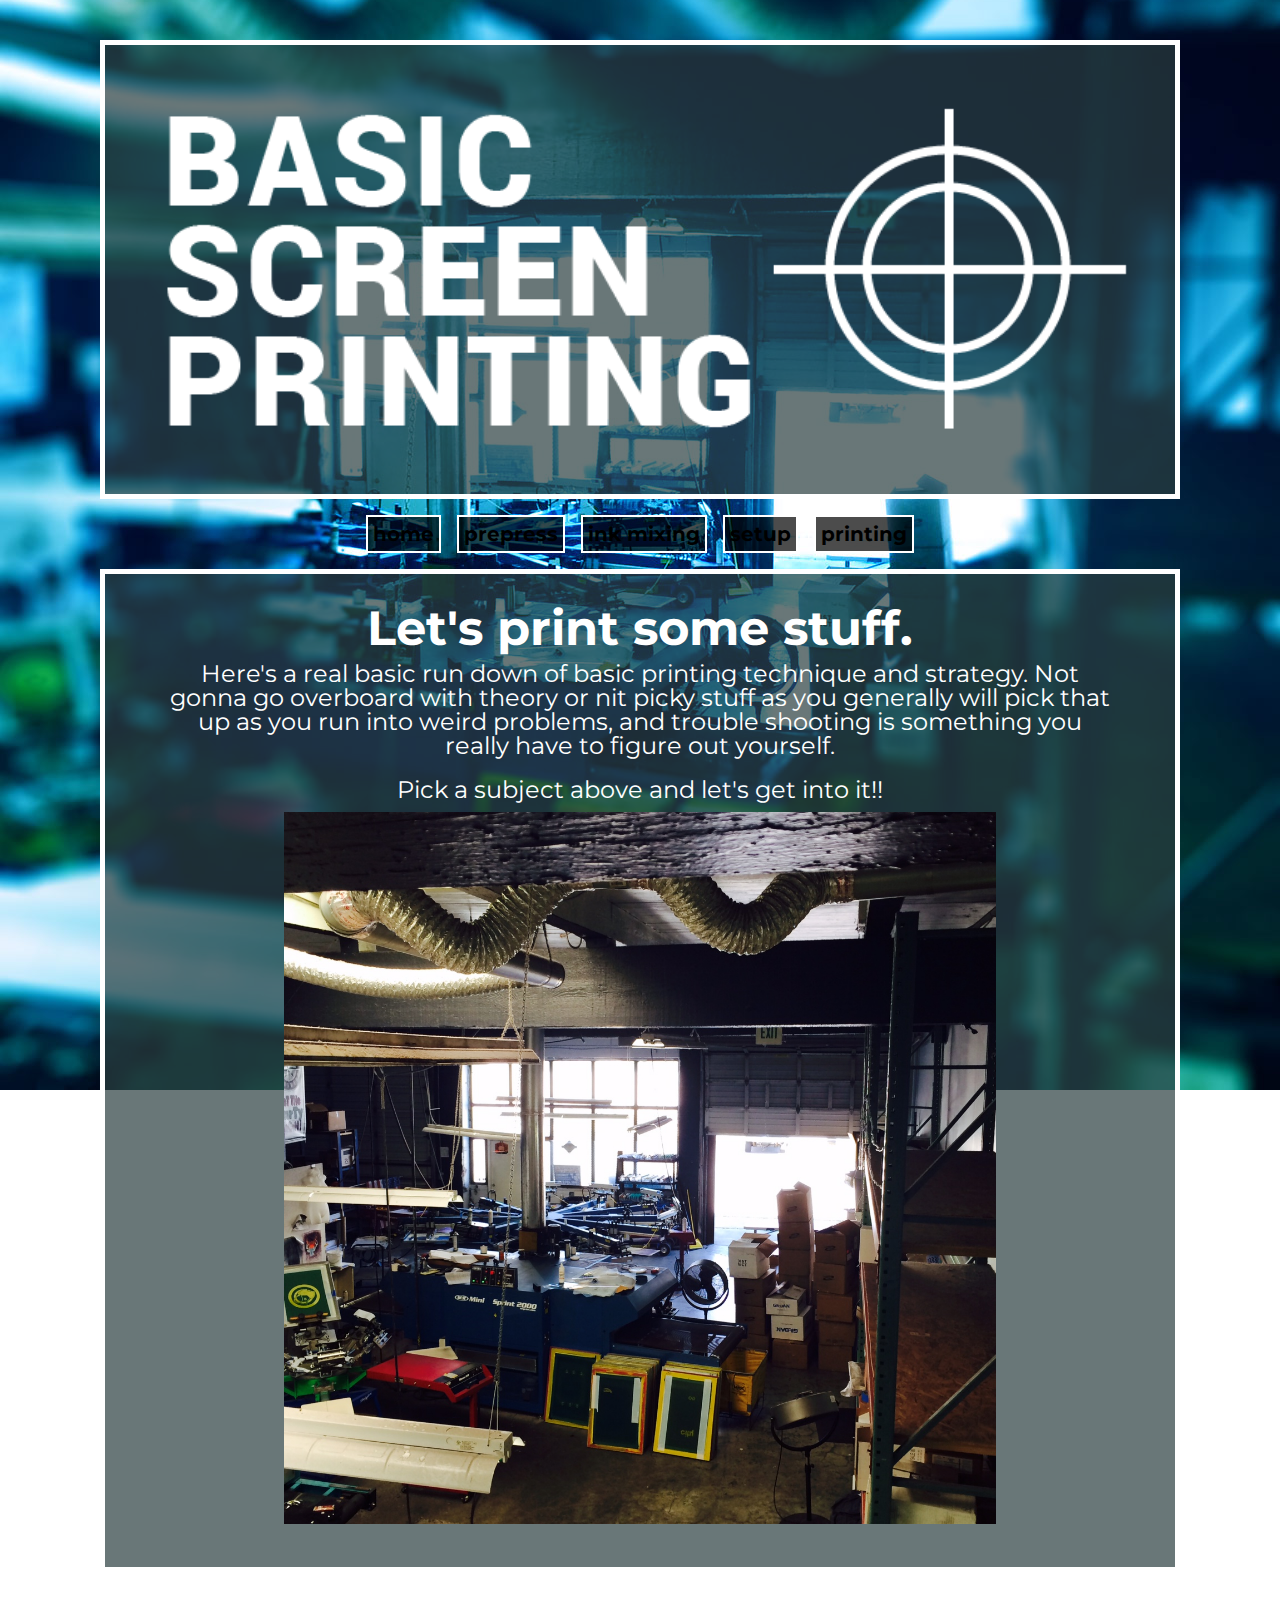
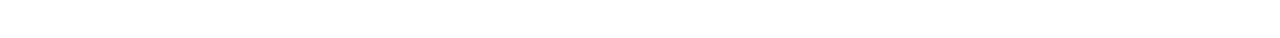
<file: index.html>
<!DOCTYPE html>

<html lang="en">

  <head>
    <meta charset="UTF-8">
    <meta name="author" content="Dan Fried">
    <meta name="description" content="Basic Ass Screen Printing">
    <link rel="stylesheet" href="css/screen.css" media="screen" title="poop" charset="utf-8">

    <!-- get some good photos of stuff tomorrow -->

  <title>Basic Screen Printing - Home</title>

  </head>

  <body>

    <header>
      <h1 id="banner"><img src="images/printing-banner2.png" alt="basic-screen-printing" /></h1>
      <div id="nav">
        <nav>
          <ul>
            <li><a href="index.html">home</a></li>
            <li><a href="prepress.html">prepress</a></li>
            <li><a href="ink.html">ink mixing</a></li>
            <li><a href="setup.html">setup</a></li>
            <li><a href="printing.html">printing</a></li>
          </ul>
        </nav>
      <div/> <!-- #nav-->
    </header>


    <section>
      <article id="content">

        <h2>Let's print some stuff.</h2>

          <p>
            Here's a real basic run down of basic printing technique and strategy.
            Not gonna go overboard with theory or nit picky stuff as you generally
            will pick that up as you run into weird problems, and trouble shooting
            is something you really have to figure out yourself.
          </p>

          <p>
            Pick a subject above and let's get into it!!
          </p>

        <img src="images/index.JPG" alt="production floor" height="480" width="480"/>
      </article>
    </section>

    <footer>&copy; Dan Fried &mdash; 2014</footer>

  </body>

</html>
</file>
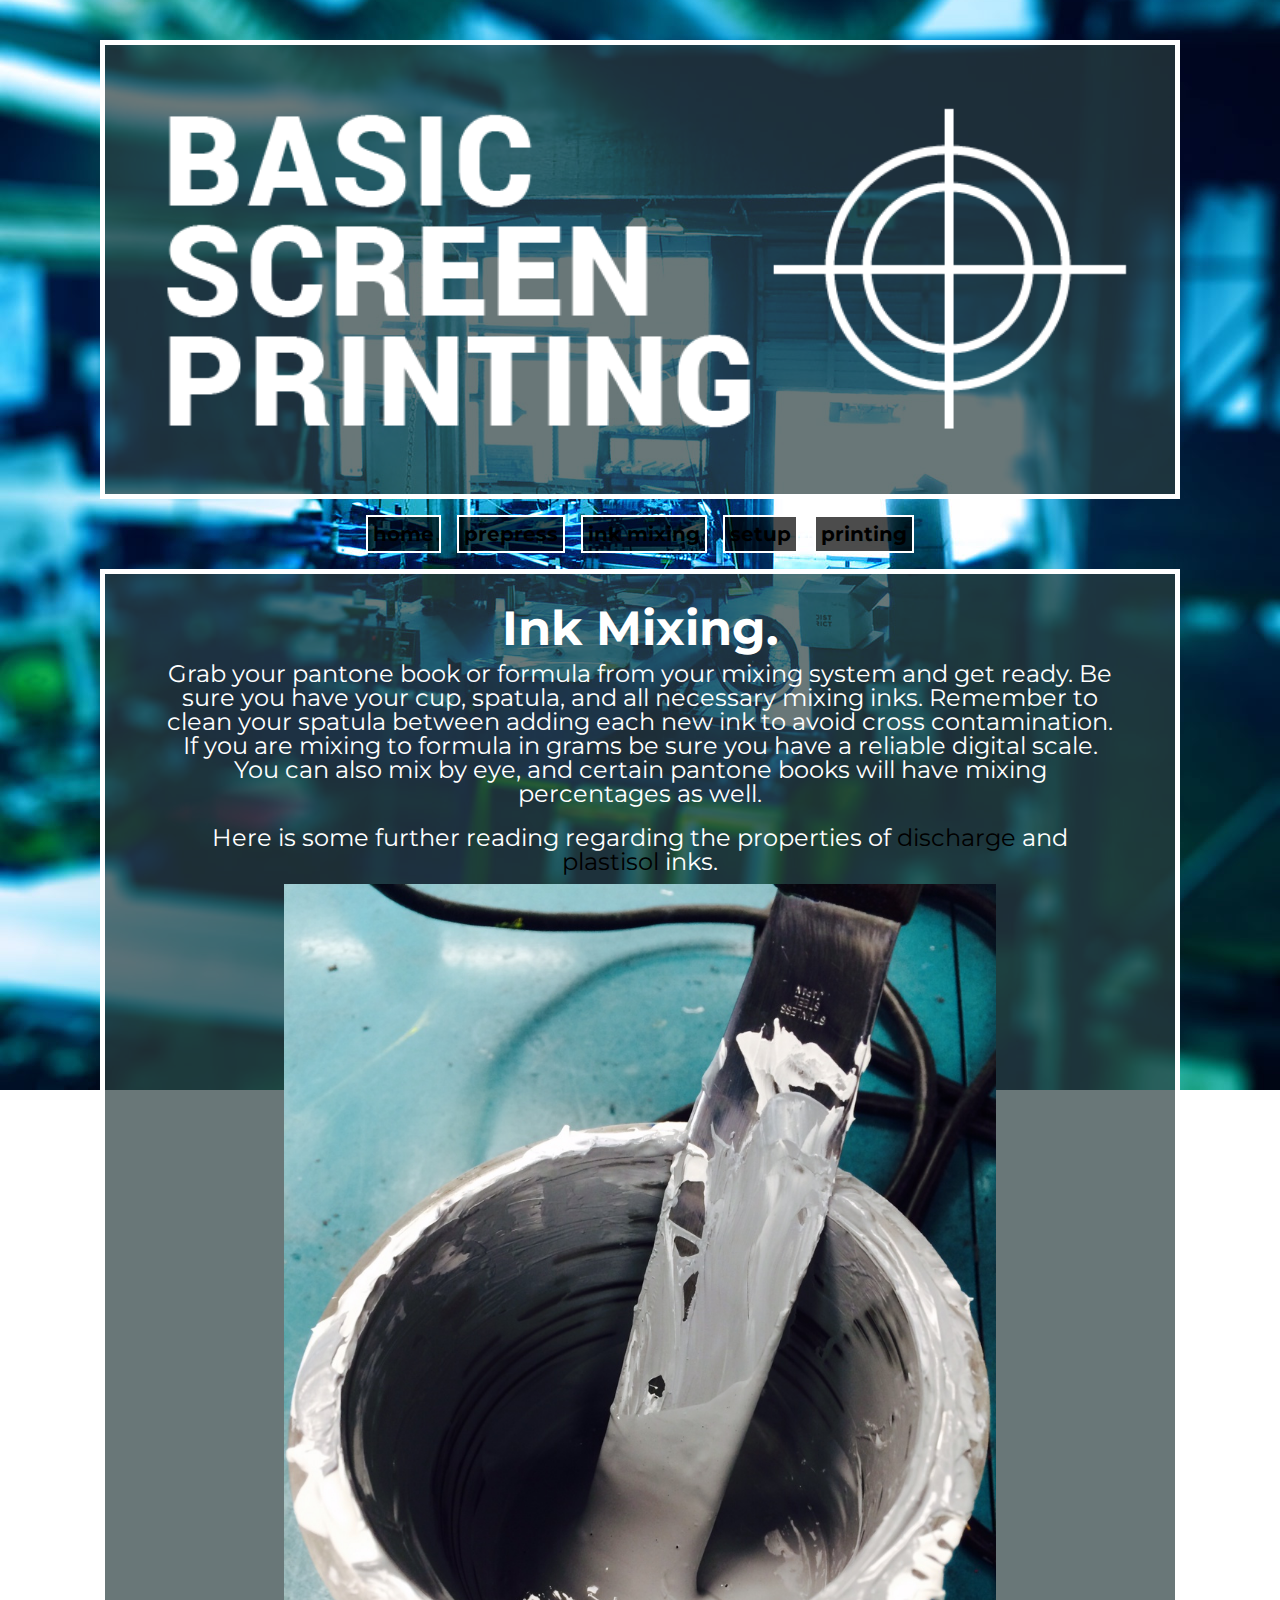
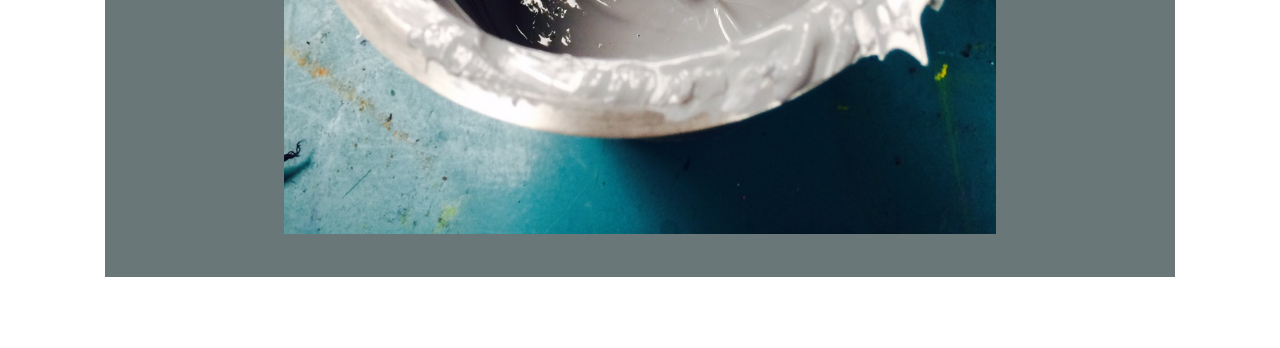
<file: ink.html>
<!DOCTYPE html>

<html lang="en">

  <head>

    <meta charset="UTF-8">
    <meta name="author" content="Dan Fried">
    <meta name="description" content="Basic Ass Screen Printing">
    <link rel="stylesheet" href="css/screen.css" media="screen" title="poop" charset="utf-8">


    <title>Basic Screen Printing - Ink Mixing</title>

  </head>

  <body>
    <header>
      <h1 id="banner"><img src="images/printing-banner2.png" alt="basic-screen-printing" /></h1>
      <div id="nav">
        <nav>
          <ul>
            <li><a href="index.html">home</a></li>
            <li><a href="prepress.html">prepress</a></li>
            <li><a href="ink.html">ink mixing</a></li>
            <li><a href="setup.html">setup</a></li>
            <li><a href="printing.html">printing</a></li>
          </ul>
        </nav>
      <div/><!-- #nav-->
    </header>

    <section>
      <article id="content">

        <h2>Ink Mixing.</h2>

          <p>
            Grab your pantone book or formula from your mixing system and get ready. Be sure you have your cup, spatula, and all necessary mixing inks. Remember to clean your spatula between adding each new ink to avoid cross contamination. If you are mixing to formula in grams be sure you have a reliable digital scale. You can also mix by eye, and certain pantone books will have mixing percentages as well.
          </p>
          <p>
            Here is some further reading regarding the properties of <a href="http://www.screenweb.com/content/understanding-discharge-inks#.U69B7o1dWYk">discharge</a> and
            <a href="http://printwearmag.com/question-answers/properties-of-plastisol-ink">plastisol</a> inks.
          </p>

        <img src="images/ink.JPG" alt="yuck yuck discharge ink" height="640" width="480"/>

      </article>
    </section>

    <footer>&copy; Dan Fried &mdash; 2014</footer>

  </body>

</html>
</file>
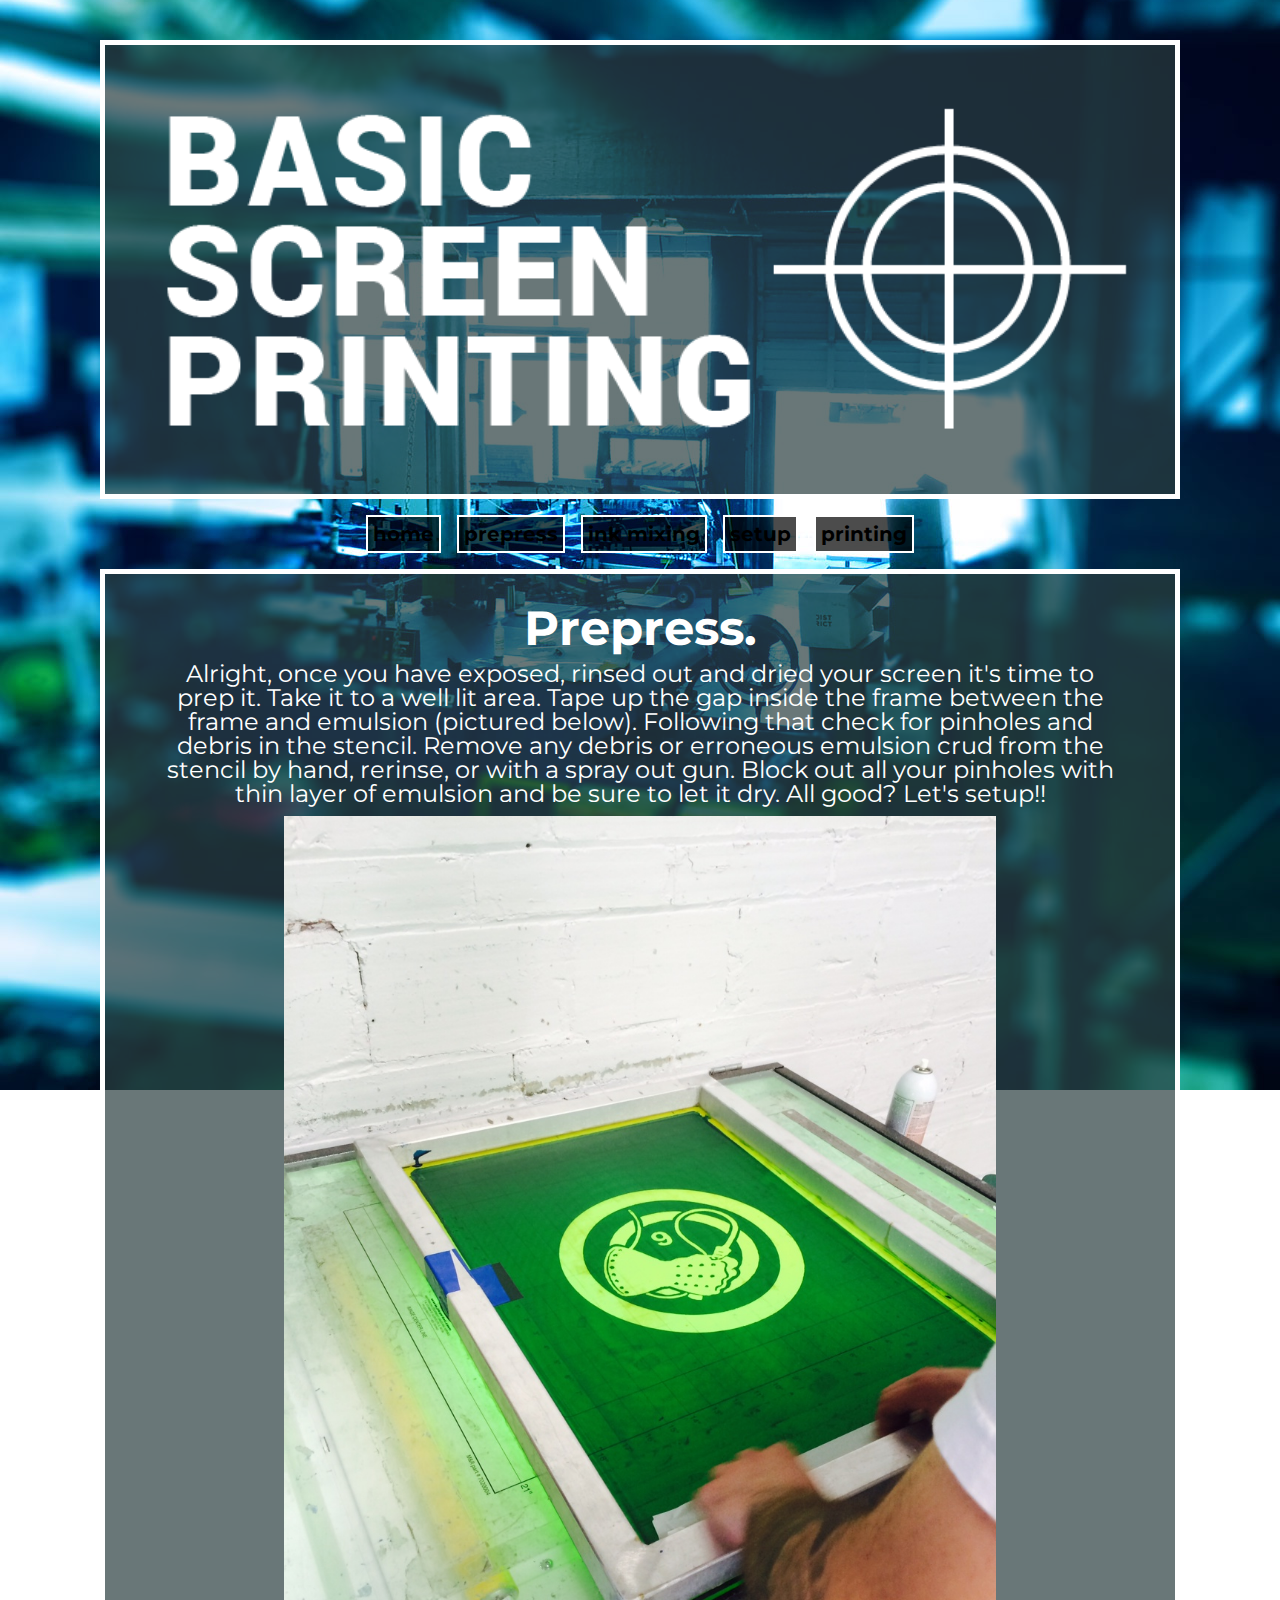
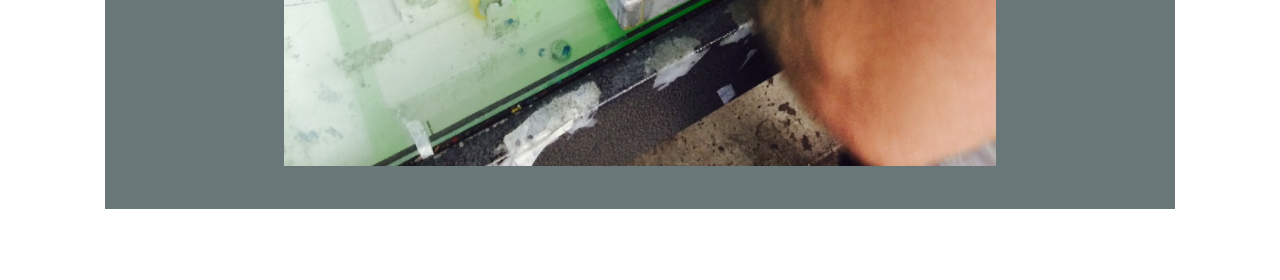
<file: prepress.html>
<!DOCTYPE html>

<html lang="en">

  <head>

    <meta charset="UTF-8">
    <meta name="author" content="Dan Fried">
    <meta name="description" content="Basic Ass Screen
    Printing">
    <link rel="stylesheet" href="css/screen.css" media="screen" title="poop" charset="utf-8">


    <title>Prepress.</title>

  </head>

  <body>

    <header>
      <h1 id="banner"><img src="images/printing-banner2.png" alt="basic-screen-printing" /></h1>
      <div id="nav">
        <nav>
          <ul>
            <li><a href="index.html">home</a></li>
            <li><a href="prepress.html">prepress</a></li>
            <li><a href="ink.html">ink mixing</a></li>
            <li><a href="setup.html">setup</a></li>
            <li><a href="printing.html">printing</a></li>
          </ul>
        </nav>
      <div/><!-- #nav-->
    </header>

    <section>
      <article id="content">

        <h2>Prepress.</h2>

          <p>
    Alright, once you have exposed, rinsed out and dried your screen it's time to prep it. Take it to a well lit area. Tape up the gap inside the frame between the frame and emulsion (pictured below). Following that check for pinholes and debris in the stencil. Remove any debris or erroneous emulsion crud from the stencil by hand, rerinse, or with a spray out gun. Block out all your pinholes with thin layer of emulsion and be sure to let it dry. All good? Let's setup!!
          </p>

          <img src="images/prepress.JPG" alt="tape it up" height="640" width="480"/>
        </article>
      </section>
    <footer>&copy; Dan Fried &mdash; 2014</footer>

  </body>

</html>
</file>
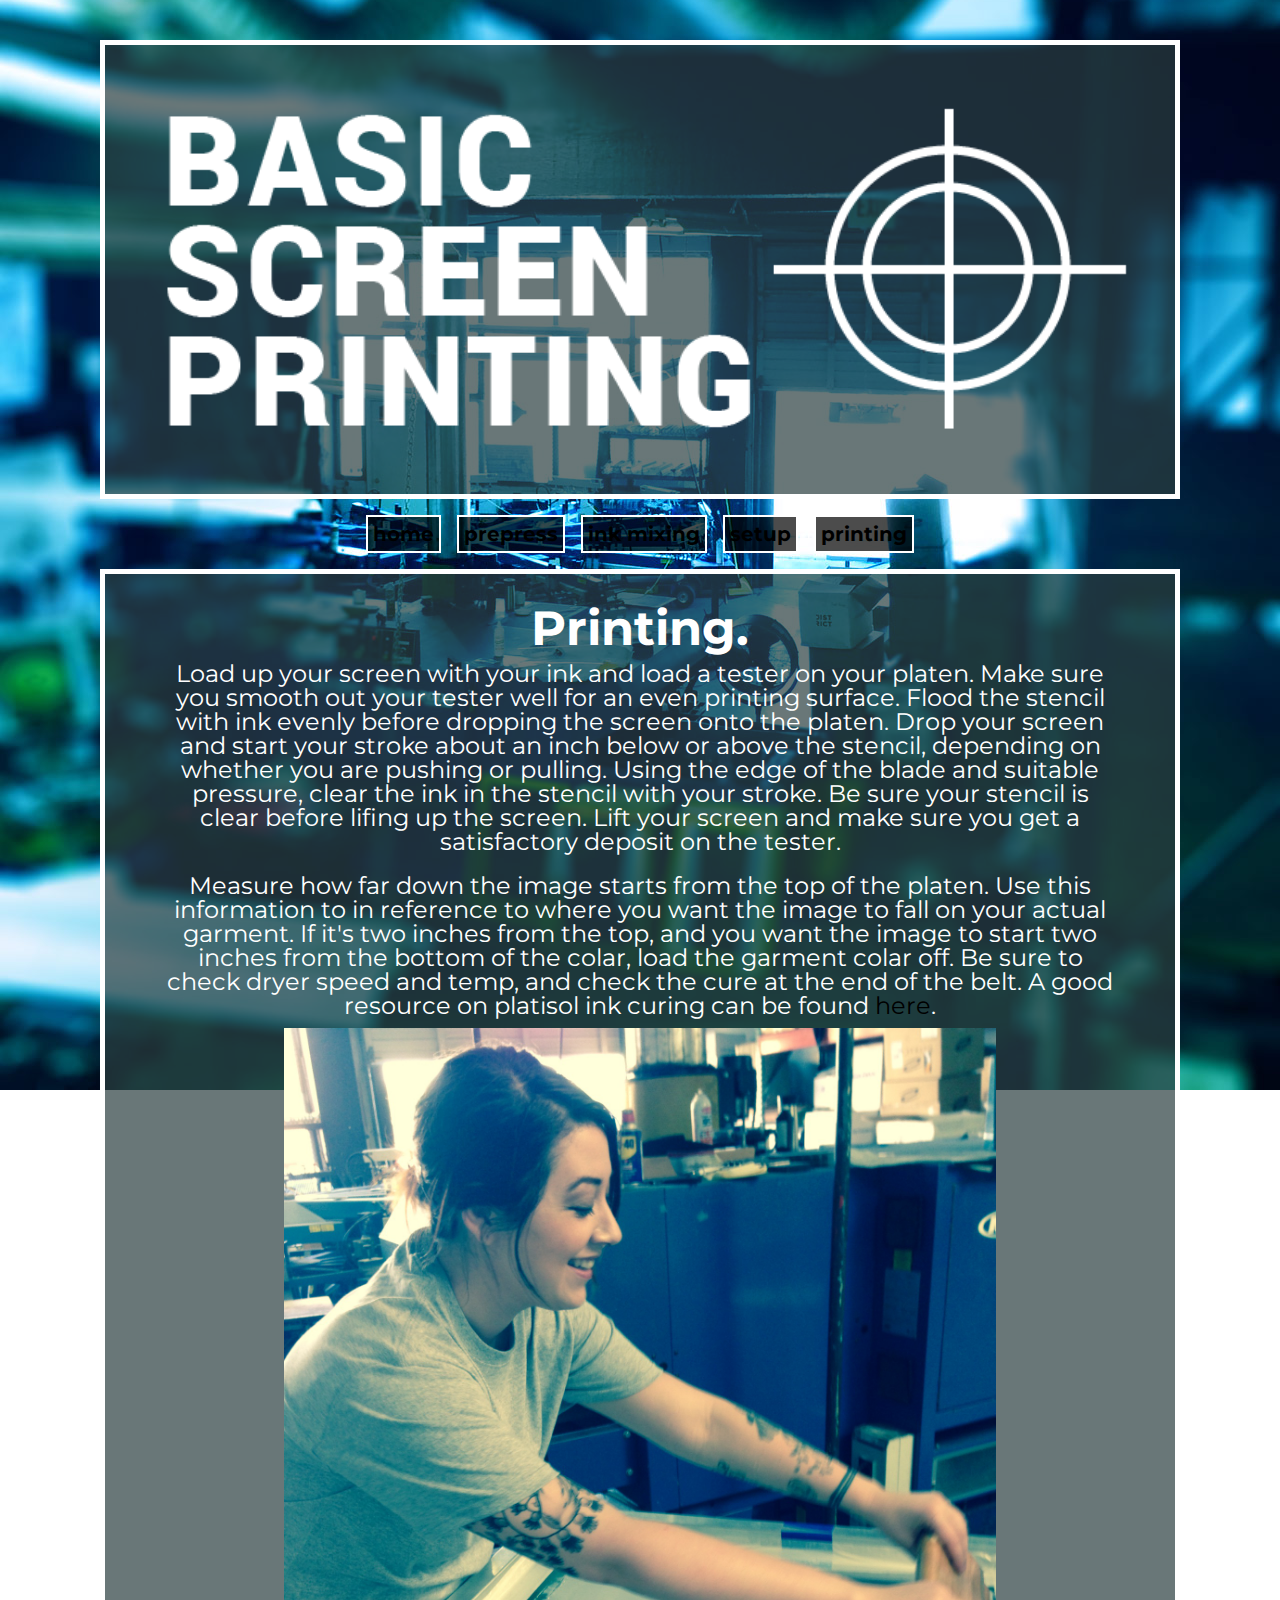
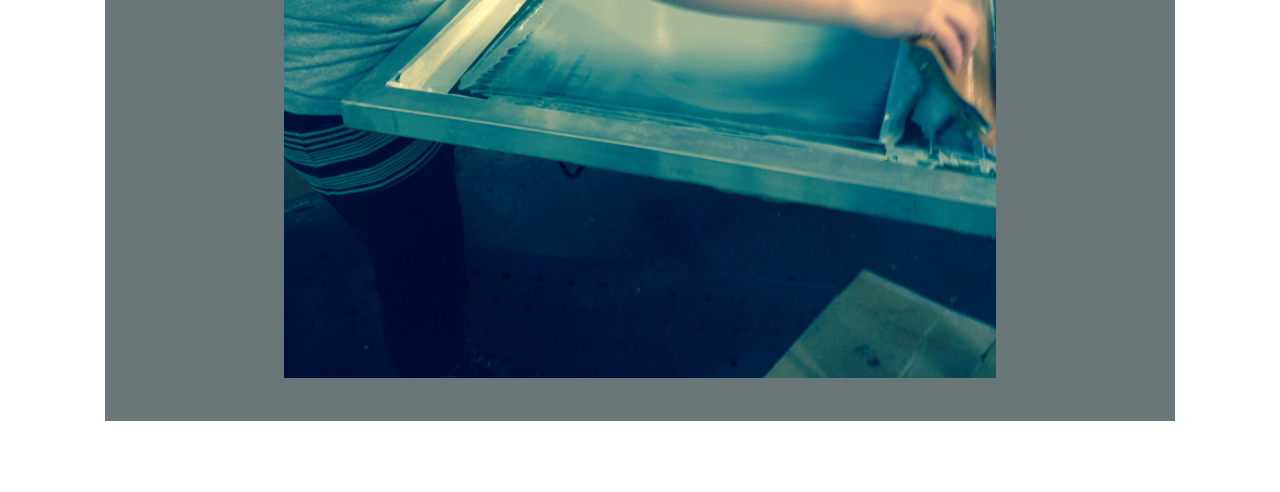
<file: printing.html>
<!DOCTYPE html>

<html lang="en">

  <head>
    <meta charset="UTF-8">
    <meta name="author" content="Dan Fried">
    <meta name="description" content="Basic Ass Screen Printing">
    <link rel="stylesheet" href="css/screen.css" media="screen" title="poop" charset="utf-8">


    <title>Basic Screen Printing - Printing</title>

  </head>

  <body>
    <header>
        <h1 id="banner"><img src="images/printing-banner2.png" alt="basic-screen-printing" /></h1>
      <div id="nav">
        <nav>
          <ul>
            <li><a href="index.html">home</a></li>
            <li><a href="prepress.html">prepress</a></li>
            <li><a href="ink.html">ink mixing</a></li>
            <li><a href="setup.html">setup</a></li>
            <li><a href="printing.html">printing</a></li>
          </ul>
        </nav>
      <div/><!-- #nav-->
    </header>

    <section>
      <article id="content">

        <h2>Printing.</h2>

        <p>
          Load up your screen with your ink and load a tester on your platen. Make sure you smooth out your tester well for an even printing surface. Flood the stencil with ink evenly before dropping the screen onto the platen. Drop your screen and start your stroke about an inch below or above the stencil, depending on whether you are pushing or pulling. Using the edge of the blade and suitable pressure, clear the ink in the stencil with your stroke. Be sure your stencil is clear before lifing up the screen. Lift your screen and make sure you get a satisfactory deposit on the tester.
        </p>

        <p>
        Measure how far down the image starts from the top of the platen. Use this information to in reference to where you want the image to fall on your actual garment. If it's two inches from the top, and you want the image to start two inches from the bottom of the colar, load the garment colar off. Be sure to check dryer speed and temp, and check the cure at the end of the belt. A good resource on platisol ink curing can be found <a href="http://blog.mclogan.com/how-to-properly-cure-plastisol-ink/">here</a>.
        </p>

        <img src="images/printing.JPG" alt="let's print" height="640" width="480"/>

      </article>
    </section>

    <footer>&copy; Dan Fried &mdash; 2014</footer>
  </body>

</html>
</file>
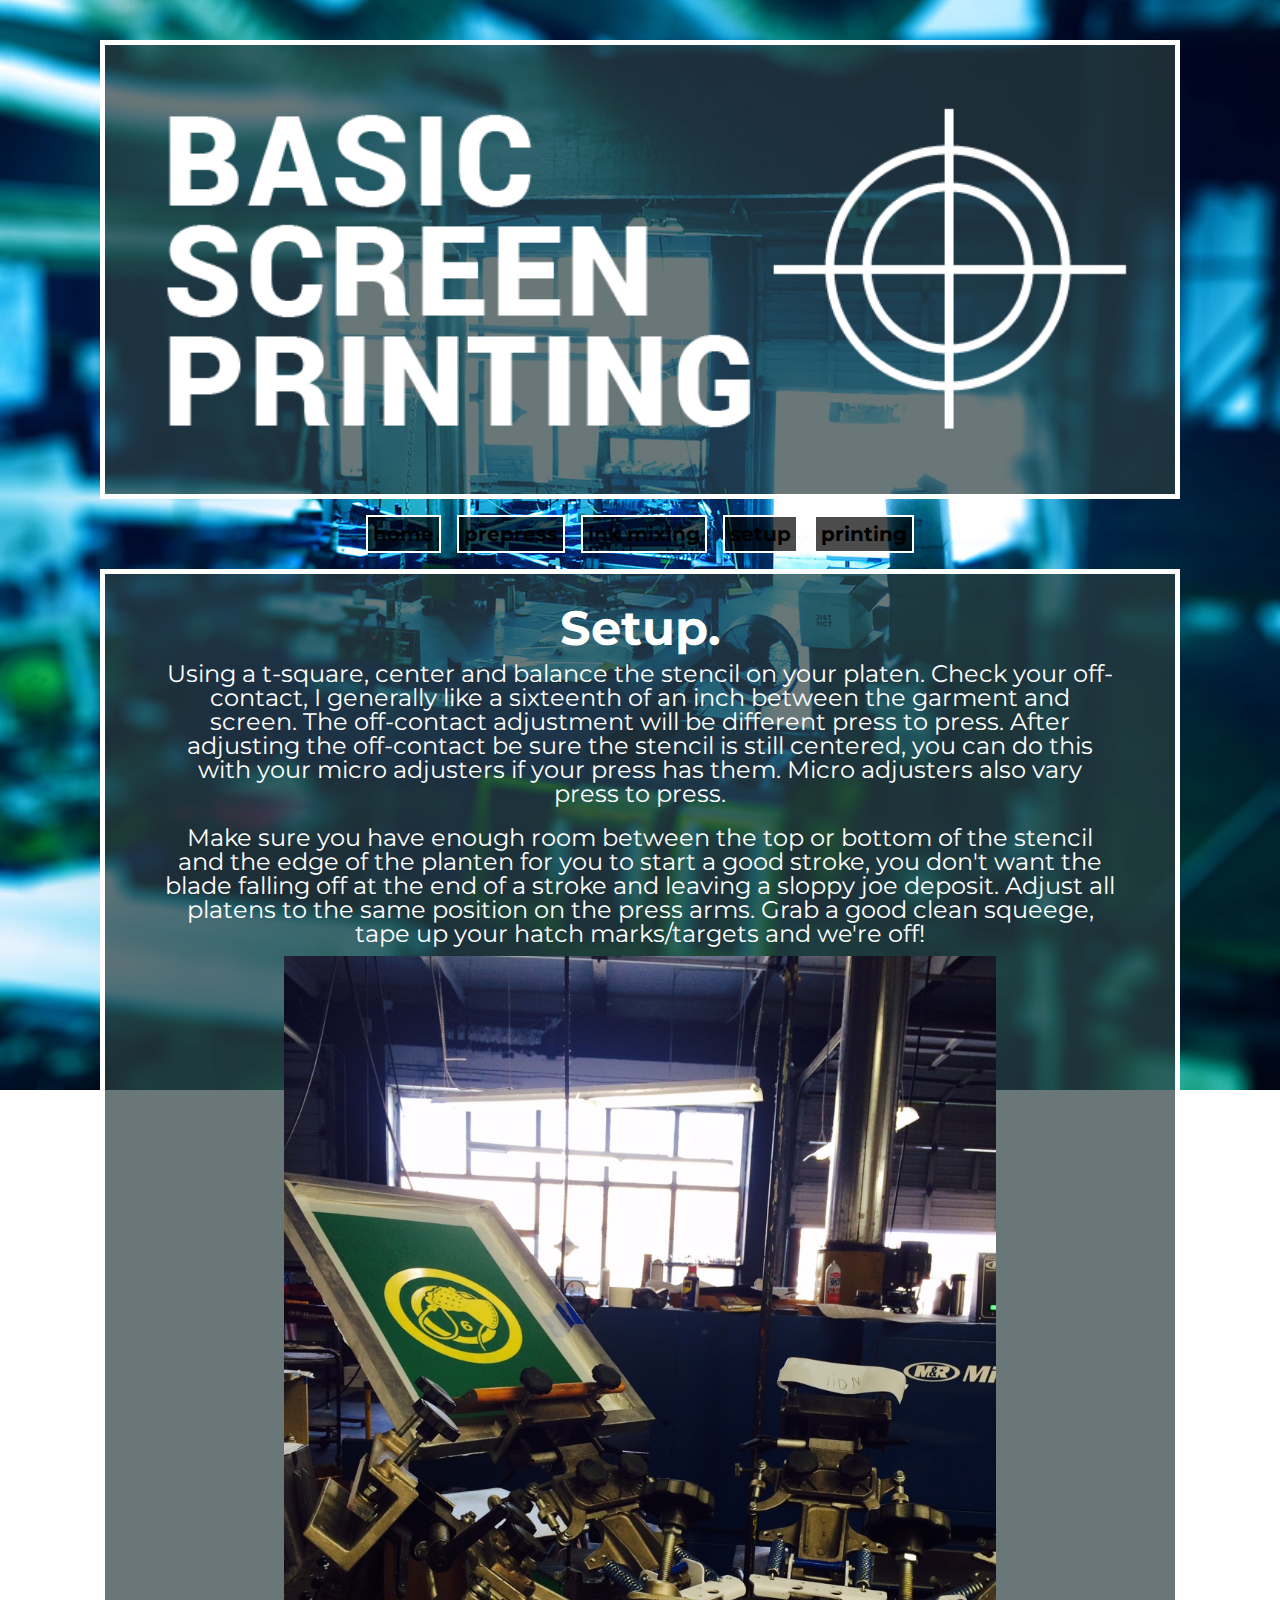
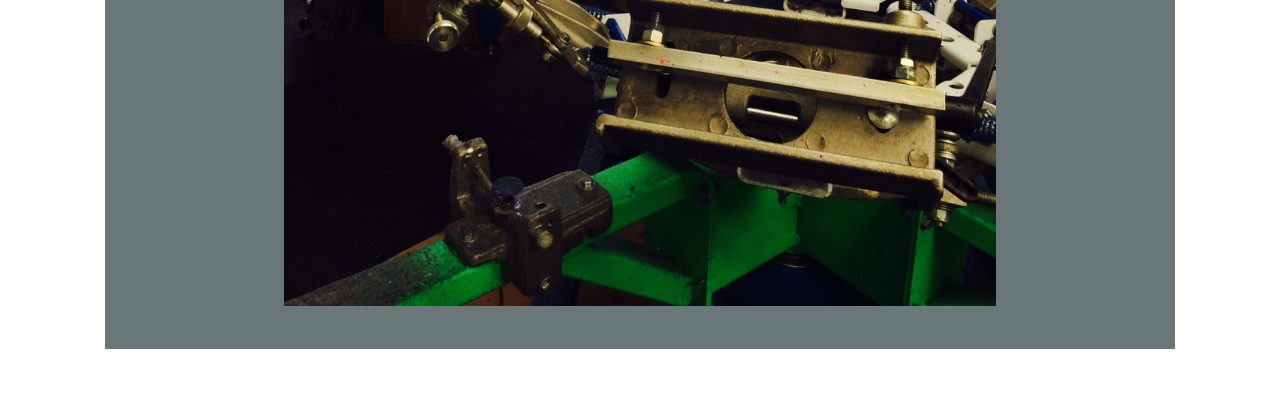
<file: setup.html>
<!DOCTYPE html>

<html lang="en">

  <head>

    <meta charset="UTF-8">
    <meta name="author" content="Dan Fried">
    <meta name="description" content="Basic Ass Screen Printing">
    <link rel="stylesheet" href="css/screen.css" media="screen" title="poop" charset="utf-8">


    <title>Basic Screen Printing - Setup</title>

  </head>

  <body>
    <header>
        <h1 id="banner"><img src="images/printing-banner2.png" alt="basic-screen-printing" /></h1>
      <div id="nav">
        <nav>
          <ul>
            <li><a href="index.html">home</a></li>
            <li><a href="prepress.html">prepress</a></li>
            <li><a href="ink.html">ink mixing</a></li>
            <li><a href="setup.html">setup</a></li>
            <li><a href="printing.html">printing</a></li>
          </ul>
        </nav>
      <div/><!-- #nav-->
    </header>


    <section>
      <article id="content">
        <h2>Setup.</h2>

          <p>
    Using a t-square, center and balance the stencil on your platen. Check your off-contact, I generally like a sixteenth of an inch between the garment and screen. The off-contact adjustment will be different press to press. After adjusting the off-contact be sure the stencil is still centered, you can do this with your micro adjusters if your press has them. Micro adjusters also vary press to press.
          </p>
          <p>
    Make sure you have enough room between the top or bottom of the stencil and the edge of the planten for you to start a good stroke, you don't want the blade falling off at the end of a stroke and leaving a sloppy joe deposit. Adjust all platens to the same position on the press arms. Grab a good clean squeege, tape up your hatch marks/targets and we're off!
        </p>

        <img src="images/setup.JPG" alt="lock in your screen" height="640" width="480"/>
      </article>
    </section>


  <footer>&copy; Dan Fried &mdash; 2014</footer>

  </body>


</html>
</file>
<file: css/screen.css>
@import url(http://fonts.googleapis.com/css?family=Montserrat);

/* http://meyerweb.com/eric/tools/css/reset/
   v2.0 | 20110126
   License: none (public domain)
*/

html, body, div, span, applet, object, iframe,
h1, h2, h3, h4, h5, h6, p, blockquote, pre,
a, abbr, acronym, address, big, cite, code,
del, dfn, em, img, ins, kbd, q, s, samp,
small, strike, strong, sub, sup, tt, var,
b, u, i, center,
dl, dt, dd, ol, ul, li,
fieldset, form, label, legend,
table, caption, tbody, tfoot, thead, tr, th, td,
article, aside, canvas, details, embed,
figure, figcaption, footer, header, hgroup,
menu, nav, output, ruby, section, summary,
time, mark, audio, video {
	margin: 0;
	padding: 0;
	border: 0;
	font-size: 100%;
	font: inherit;
	vertical-align: baseline;
}
/* HTML5 display-role reset for older browsers */
article, aside, details, figcaption, figure,
footer, header, hgroup, menu, nav, section {
	display: block;
}
body {
	line-height: 1;
}
ol, ul {
	list-style: none;
}
blockquote, q {
	quotes: none;
}
blockquote:before, blockquote:after,
q:before, q:after {
	content: '';
	content: none;
}
table {
	border-collapse: collapse;
	border-spacing: 0;
}

  * {
    -webkit-box-sizing: border-box;
    box-sizing: border-box;
  }
  #banner {
		background-color: rgba(42,61,62,0.7);
    border: 5px;
    border-style: solid;
    margin-left:60px;
    margin-right:60px;
    margin-bottom: 0px;
  }
  body {
		background-image: url(../images/index2.jpg);
		background-size: auto;
		background-position: 50% 50%;
		background-attachment: fixed;
		background-repeat: no-repeat;
    margin: 20px;
    padding: 20px;
    color: #fff;
    font-family: "Montserrat", "Avenir", sans-serif;
  }
  /*nav style with ID selector and junk*/
  #nav {
		position: relative;
    margin: 20px;
    padding: 5px;
    font-weight: bold;
    font-size: 1.25em;
    text-align: center;
  }
  #nav ul li {
    border: 2px solid;
		background-color: rgba(0,0,0,0.7);
    padding: 5px;
		margin: 5px;
    list-style-type: none;
    display: inline;
  }
  #nav ul li a {
    -webkit-transition: color .3s ease-in-out;
    -webkit-border-radius: 4px;
  }

  a:link {
    color: #000000;
    text-decoration: none;
  }

  a:visited {
    color: #63666a;
  }
  a:hover {
    color: #dc143c;
  }

  a:active {
    color: #95DF53;
  }

  article {
		background-color: rgba(42,61,62,0.7);
    text-align:center;
    margin-left:60px;
    margin-right:60px;
    padding-left: 60px;
    padding-right: 60px;
		padding-top: 30px;
		padding-bottom: 40px;
    border-width: 5px;
    border-style: solid;
  }
  h1 {
    text-align:center;
  }
  h2 {
    font-weight: bold;
    font-size: 3em;
  }
  article p {
    font-size: 1.5em;
		padding-top: 10px;
		padding-bottom: 10px;
  }
  footer {
    padding: 5px;
    text-align:center;
  }
	#banner img {
		width: 100%;
		height: 100%;
	}
	#content img{
		width: 75%;
		height: 75%;
	}
</file>
